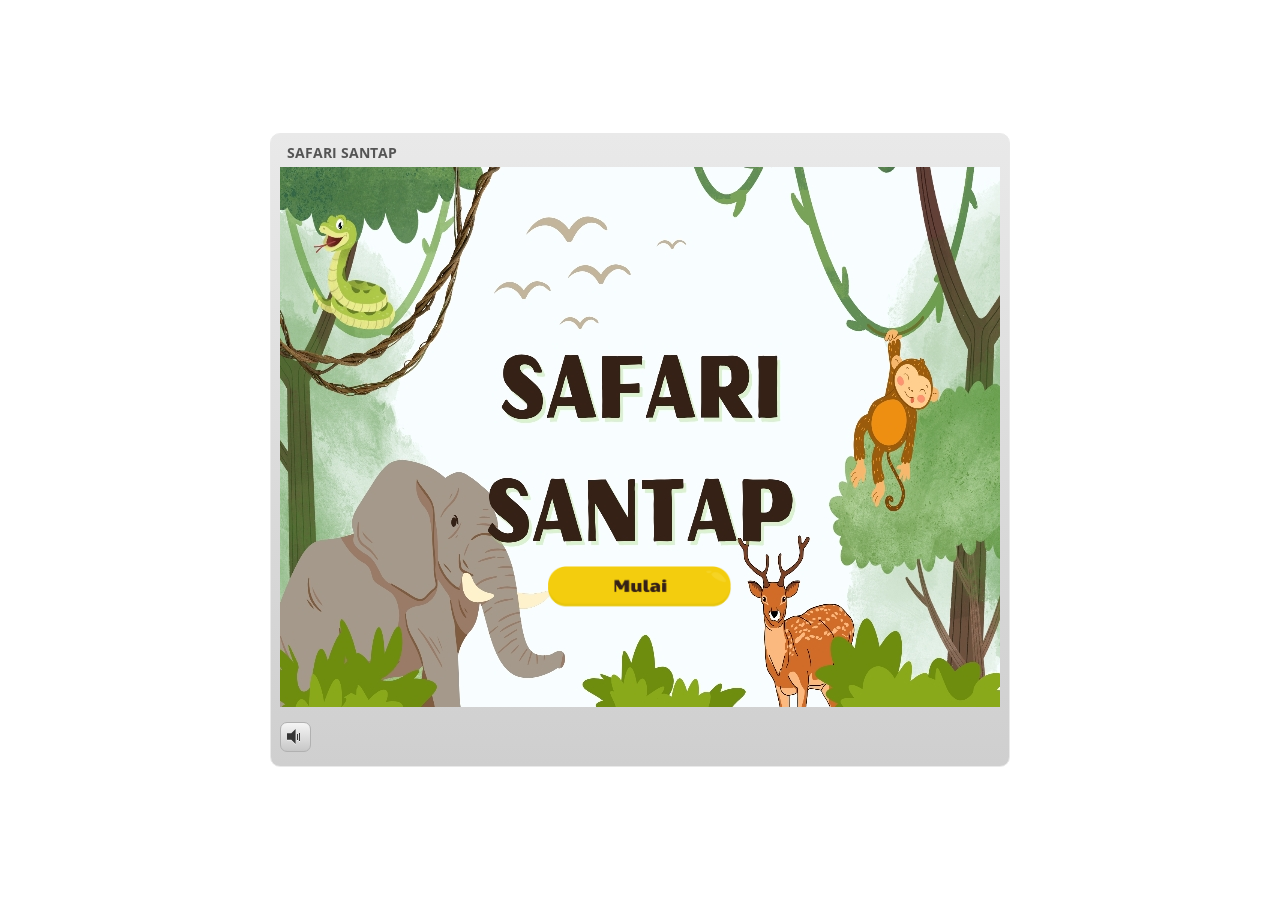
<file: index.html>
﻿<!doctype html>
<html lang="en-US">
<head>
  <meta charset="utf-8">
  <!-- Created using Storyline 3 - http://www.articulate.com  -->
  <!-- version: 3.20.30234.0 -->
  <title>SAFARI SANTAP</title>
  <meta http-equiv="x-ua-compatible" content="IE=edge"/>
  <meta name="viewport" content="width=device-width,initial-scale=1,user-scalable=no,shrink-to-fit=no,minimal-ui"/>
  <meta name="apple-mobile-web-app-capable" content="yes"/>
  <style>
    html, body { height: 100%; padding: 0; margin: 0 }
    #app { height: 100%; width: 100%; }
  </style>

  <script>
    window.DS = {};
    window.globals = {
      DATA_PATH_BASE: '',
      HAS_FRAME: true,
      HAS_SLIDE: true,

      lmsPresent: false,
      tinCanPresent: false,
      cmi5Present: false,
      aoSupport: false,
      scale: 'noscale',
      captureRc: false,
      browserSize: 'optimal',
      bgColor: '#FFFFFF',
      features: '',
      themeName: 'classic',
      preloaderColor: '#FFFFFF',
      suppressAnalytics: false,
      productChannel: 'perpetual',
      publishSource: 'storyline',
      aid: '',
      cid: '9138158b-bc08-4a3b-a89c-0e7642cb010d',
      playerVersion: '3.20.30234.0',
      publishTimestamp: '2025-12-06T12:58:39.9227286Z',
      maxIosVideoElements: 10,
      connectionSettings: { },

      
      parseParams: function(qs) {
        if (window.globals.parsedParams != null) {
          return window.globals.parsedParams;
        }
        qs = (qs || window.location.search.substr(1)).split('+').join(' ');
        var params = {},
            tokens,
            re = /[?&]?([^=]+)=([^&]*)/g;

        while (tokens = re.exec(qs)) {
          params[decodeURIComponent(tokens[1]).trim()] =
            decodeURIComponent(tokens[2]).trim();
        }
        window.globals.parsedParams = params;
        return params;
      }

    };
  </script>
  <script>
    var isIe11 = ('ActiveXObject' in window || window.MSBlobBuilder != null)
      && window.msCrypto != null && !window.ActiveXObject;
    if (isIe11) {
      window.globals.unsupportedBrowser = true;
      document.write(atob('[base64]'));
    }
  </script>
  
  <script>window.THREE = { };</script>
  
</head>
<body style="background: #FFFFFF" class="cs-HTML theme-classic">
  <!-- 360 -->
<audio src="" id="bgSong" preload="auto" autoplay loop></audio>
  <script>!function(){var e,i=/iPhone/i,o=/iPod/i,n=/iPad/i,t=/\biOS-universal(?:.+)Mac\b/i,r=/\bAndroid(?:.+)Mobile\b/i,a=/Android/i,d=/(?:SD4930UR|\bSilk(?:.+)Mobile\b)/i,p=/Silk/i,l=/Windows Phone/i,u=/\bWindows(?:.+)ARM\b/i,b=/BlackBerry/i,s=/BB10/i,c=/Opera Mini/i,f=/\b(CriOS|Chrome)(?:.+)Mobile/i,h=/Mobile(?:.+)Firefox\b/i,v=function(e){return void 0!==e&&"MacIntel"===e.platform&&"number"==typeof e.maxTouchPoints&&e.maxTouchPoints>1&&"undefined"==typeof MSStream};e=function(e){var m={userAgent:"",platform:"",maxTouchPoints:0};e||"undefined"==typeof navigator?"string"==typeof e?m.userAgent=e:e&&e.userAgent&&(m={userAgent:e.userAgent,platform:e.platform,maxTouchPoints:e.maxTouchPoints||0}):m={userAgent:navigator.userAgent,platform:navigator.platform,maxTouchPoints:navigator.maxTouchPoints||0};var g=m.userAgent,y=g.split("[FBAN");void 0!==y[1]&&(g=y[0]),void 0!==(y=g.split("Twitter"))[1]&&(g=y[0]);var A=function(e){return function(i){return i.test(e)}}(g),w={apple:{phone:A(i)&&!A(l),ipod:A(o),tablet:!A(i)&&(A(n)||v(m))&&!A(l),universal:A(t),device:(A(i)||A(o)||A(n)||A(t)||v(m))&&!A(l)},amazon:{phone:A(d),tablet:!A(d)&&A(p),device:A(d)||A(p)},android:{phone:!A(l)&&A(d)||!A(l)&&A(r),tablet:!A(l)&&!A(d)&&!A(r)&&(A(p)||A(a)),device:!A(l)&&(A(d)||A(p)||A(r)||A(a))||A(/\bokhttp\b/i)},windows:{phone:A(l),tablet:A(u),device:A(l)||A(u)},other:{blackberry:A(b),blackberry10:A(s),opera:A(c),firefox:A(h),chrome:A(f),device:A(b)||A(s)||A(c)||A(h)||A(f)},any:!1,phone:!1,tablet:!1};return w.any=w.apple.device||w.android.device||w.windows.device||w.other.device,w.phone=w.apple.phone||w.android.phone||w.windows.phone,w.tablet=w.apple.tablet||w.android.tablet||w.windows.tablet,w}(),"object"==typeof exports&&"undefined"!=typeof module?module.exports=e:"function"==typeof define&&define.amd?define((function(){return e})):this.isMobile=e}();
    window.isMobile.apple.tablet = window.isMobile.apple.tablet ||
      (navigator.platform === 'MacIntel' && navigator.maxTouchPoints > 1);
    window.isMobile.apple.device = window.isMobile.apple.device || window.isMobile.apple.tablet;
    window.isMobile.tablet = window.isMobile.tablet || window.isMobile.apple.tablet;
    window.isMobile.any = window.isMobile.any || window.isMobile.apple.tablet;
  </script>

  <div id="focus-sink" tabindex="-1"></div>

  <div id="preso"></div>
  <script>
    (function() {

      var classTypes = [ 'desktop', 'mobile', 'phone', 'tablet' ];

      var addDeviceClasses = function(prefix, testObj) {
        var curr, i;
        for (i = 0; i < classTypes.length; i++) {
          curr = classTypes[i];
          if (testObj[curr]) {
            document.body.classList.add(prefix + curr);
          }
        }
      };

      var params = window.globals.parseParams(),
          isDevicePreview = params.devicepreview === '1',
          isPhoneOverride = params.deviceType === 'phone' || (isDevicePreview && params.phone == '1'),
          isTabletOverride = (params.deviceType === 'tablet' || isDevicePreview) && !isPhoneOverride,
          isMobileOverride = isPhoneOverride || isTabletOverride;

      var deviceView = {
        desktop: !window.isMobile.any && !isMobileOverride,
        mobile: window.isMobile.any || isMobileOverride,
        phone: isPhoneOverride || (window.isMobile.phone && !isTabletOverride),
        tablet: isTabletOverride || window.isMobile.tablet
      };

      window.globals.deviceView = deviceView;
      window.isMobile.desktop = !window.isMobile.any;
      window.isMobile.mobile = window.isMobile.any;

      addDeviceClasses('view-', deviceView);

    })();
  </script>
  
  <script src='story_content/user.js' type=text/javascript></script>
  <div class="slide-loader"></div>

  <script>
    if (window.globals.deviceView.isMobile) { var doc = document, loader = doc.body.querySelector('.slide-loader'); [ 1, 2, 3 ].forEach(function(n) { var d = doc.createElement('div'); d.style.backgroundColor = window.globals.preloaderColor; d.classList.add('mobile-loader-dot'); d.classList.add('dot' + n); loader.appendChild(d); }); }
  </script>

  <div class="mobile-load-title-overlay" style="display: none">
    <div class="mobile-load-title">SAFARI SANTAP</div>
  </div>

  <div class="mobile-chrome-warning"></div>

  
<style>
  .warn-connection-dialog {
    display: none;
    background: transparent;
    pointer-events: none;
    position: fixed;
    left: 0;
    top: 0;
    width: 100%;
    height: 100%;
    z-index: 999;
  }

  .warn-connection-content {
    border-radius: 4px;
    background: white;
    border: 1px solid #E7E7E7;
    color: #333333;
    box-shadow: 0 2px 4px rgba(0, 0, 0, 0.25);
    transition: all 150ms ease-out;
    position: absolute;
    white-space: nowrap;
  }

  .view-phone.is-landscape .warn-connection-content {
    left: 23px;
    bottom: 23px;
  }

  .view-tablet.is-landscape .warn-connection-content {
    left: 50%;
    top: 20px;
    transform: translateX(-50%);
  }

  .is-portrait .warn-connection-content {
    transform: translate(-50%, calc(-100% - 15px));
  }

  .warn-connection-content p {
    display: inline-block;
    margin: 0 8px 0 0;
    line-height: 33px;
    font-size: 11px;
  }

  .warn-connection-content svg {
    position: relative;
    vertical-align: middle;
    margin: 0 2px 2px 8px;
  }

  .view-desktop .warn-connection-content {
    left: 1.5em;
    bottom: 1.5em;
  }

  .view-desktop .warn-connection-content p {
    font-size: 1.1em;
  }

  .is-offline .warn-connection-dialog {
    display: block;
  }

  .is-offline .cs-panel * {
    pointer-events: none !important;
  }

  .is-offline .cs-panel {
    pointer-events: all !important;
  }

  .is-offline #nav-controls * {
    pointer-events: none !important;
  }

  .is-offline #nav-controls {
    pointer-events: all !important;
  }
</style>

<div class="warn-connection-dialog">
  <div class="warn-connection-content">
    <svg width="17" height="15" viewBox="0 0 17 15" xmlns="http://www.w3.org/2000/svg">
      <path fill="#8F0000" stroke="white" d="M16.07,12.98 L15.88,12.23 L9.51,1.21 C8.97,0.26,7.6,0.26,7.06,1.21 L0.69,12.23 C0.15,13.16,0.81,14.36,1.91,14.36 H14.65 C15.47,14.36,16.05,13.7,16.07,12.98 Z"/>
      <path fill="white" stroke="white" d="M8.58,5.5 C8.35,5.28,8.5,5.35,8.21,5.32 C8.09,5.35,7.97,5.49,7.96,5.67 C7.97,5.79,7.98,5.92,7.98,6.04 L7.98,6.04 C7.99,6.17,8,6.31,8.01,6.43 L8.01,6.44 C8.03,6.92,8.06,7.41,8.09,7.9 L8.09,7.9 C8.12,8.39,8.14,8.88,8.17,9.37 C8.17,9.39,8.18,9.42,8.2,9.44 C8.23,9.46,8.25,9.47,8.28,9.47 C8.31,9.47,8.34,9.46,8.35,9.44 C8.37,9.43,8.38,9.4,8.39,9.35 L8.39,9.34 C8.39,9.24,8.4,9.15,8.4,9.05 L8.4,9.05 C8.41,8.96,8.41,8.86,8.42,8.75 C8.43,8.44,8.45,8.12,8.47,7.81 L8.47,7.81 C8.49,7.49,8.51,7.18,8.53,6.87 C8.55,6.46,8.56,6.05,8.59,5.64 L8.6,5.62 C8.6,5.57,8.59,5.53,8.58,5.5 L8.21,5.32 Z"/>
      <circle fill="white" stroke="white" cx="8.3" cy="11.35" r="0.3"/>
    </svg>
    <p>You are offline. Trying to reconnect...</p>
  </div>
</div>

<script>
  (function() {
    window.DS.connection = {
      warningShown: false,
      assets: {},
      loadingAssetGroup: false,
      retryDelay: 500
    };

    // @TODO this is POC code and can be cleaned up a bit more if we move forward
    // with the feature



    // The `window.globals.features` variable must be set in `webpack.dev.config` when testing locally - it is not enough
    // to have it in the data - but it must be set there as well.
    var useConnectionMessages = window.AbortController != null &&
      window.location.protocol != 'file:' &&
      window.globals.features.indexOf('ConnectionMessages') != -1;

    window.DS.connection.useConnectionMessages = useConnectionMessages

    var assetCount = 0;
    var checkLoadedId;
    var connectionSettings = window.globals.connectionSettings;

    if (useConnectionMessages && connectionSettings != null) {
      var contentEl = document.querySelector('.warn-connection-content');
      var messageEl = contentEl.querySelector('p')

      if (connectionSettings.useDarkTheme) {
        contentEl.style.borderColor = '#BABBBA';
        contentEl.style.backgroundColor = '#282828';
        contentEl.style.color = '#FFFFFF';
      }

      if (connectionSettings.message != null) {
        messageEl.textContent = window.decodeURIComponent(connectionSettings.message);
      }
    }

    function checkAssetsReady() {
      for (var i in DS.connection.assets) {
        if (!DS.connection.assets[i].success) {
          return false;
        }
      }
      return true;
    }

    function stopAssetGroup() {
      if (!useConnectionMessages) { return; }

      assetCount = 0;

      DS.connection.oldAssetGroup = DS.connection.assets;
      DS.connection.assets = {};
      DS.connection.loadingAssetGroup = false;
      clearInterval(checkLoadedId);
    }

    function startAssetGroup() {
      if (!useConnectionMessages) { return; }
      var ticks = 0;
      clearInterval(checkLoadedId);
      checkLoadedId = setInterval(function() {
        var loaded = 0;
        if (assetCount === 0 && loaded === 0) {
          clearInterval(checkLoadedId);
          return;
        }

        for (var i in DS.connection.assets) {
          if (DS.connection.assets[i].success) {
            loaded++;
          }
        }

        if (assetCount === loaded && checkAssetsReady()) {
          for (var i in DS.connection.assets) {
            if (DS.connection.assets[i].action) {
              DS.connection.assets[i].action();
            }
          }
          hideWarning();
          stopAssetGroup();
        }
      }, 100)
    }

    function requiredAsset(url, action, retry, type) {
      if (!useConnectionMessages) { return; }
      if (DS.connection.assets[url]) { return; }

      DS.connection.assets[url] = {
        success: false, action: action, retry: retry, type: type
      };
      assetCount = Object.keys(DS.connection.assets).length;
      if (!DS.connection.loadingAssetGroup) {
        startAssetGroup();
      }
      DS.connection.loadingAssetGroup = true;
    }

    function assetLoaded(url) {
      if (!useConnectionMessages) { return; }
      if (DS.connection.assets[url]) {
        DS.connection.assets[url].success = true;
      }
    }

    function assetFailed(url) {
      if (!useConnectionMessages) { return; }
      if (!DS.connection.assets[url]) {
        if (/\.js$/.test(url)) {
          setTimeout(function() {
            if (DS.connection.lastSlideLoaded != null) {
              DS.connection.lastSlideLoaded();
            }
          }, DS.connection.retryDelay);
        }
        return;
      }
      if (!DS.connection.warningShown) { showWarning(); }
      if (DS.connection.assets[url].retry) {
        setTimeout(function() {
          if (!DS.connection.assets[url].success) {
            DS.connection.assets[url].retry()
          }
        }, DS.connection.retryDelay);
      }
    }

    function hideWarning() {
      document.body.classList.remove('is-offline');
      DS.connection.warningShown = false;
    }
    DS.connection.hideWarning = hideWarning

    function showWarning(btn) {
      document.body.classList.add('is-offline')
      DS.connection.warningShown = true;
      updateWarningPosition();
    }

    function updateWarningPosition() {
      if (!DS.connection.warningShown) {
        return;
      }

      var isPortrait = document.body.classList.contains('is-portrait');
      var warningEl = document.querySelector('.warn-connection-content');

      if (isPortrait) {
        var slide = document.querySelector('.primary-slide');
        var slideRect = slide.getBoundingClientRect();

        warningEl.style.top = `${slideRect.top}px`
        warningEl.style.left = `${slideRect.left + slideRect.width / 2}px`
      } else {
        warningEl.style.top = null;
        warningEl.style.left = null;
      }

      window.requestAnimationFrame(updateWarningPosition);
    }

    // these will all be noops if the feature flag isn't set in
    // the data and `window.globals.features`
    DS.connection.requiredAsset = requiredAsset;
    DS.connection.assetLoaded = assetLoaded;
    DS.connection.assetFailed = assetFailed;
    DS.connection.stopAssetGroup = stopAssetGroup;
    DS.connection.startAssetGroup = startAssetGroup;
  })();
</script>


  <script>
    
    if (window.autoSpider && window.vInterfaceObject) {
      document.querySelector('.mobile-load-title-overlay').style.display = 'none';
    }
  </script>

  

  <link rel="stylesheet" href="html5/data/css/output.min.css" data-noprefix/>
</body>
<script src="html5/lib/scripts/bootstrapper.min.js"></script>
</html>
</file>
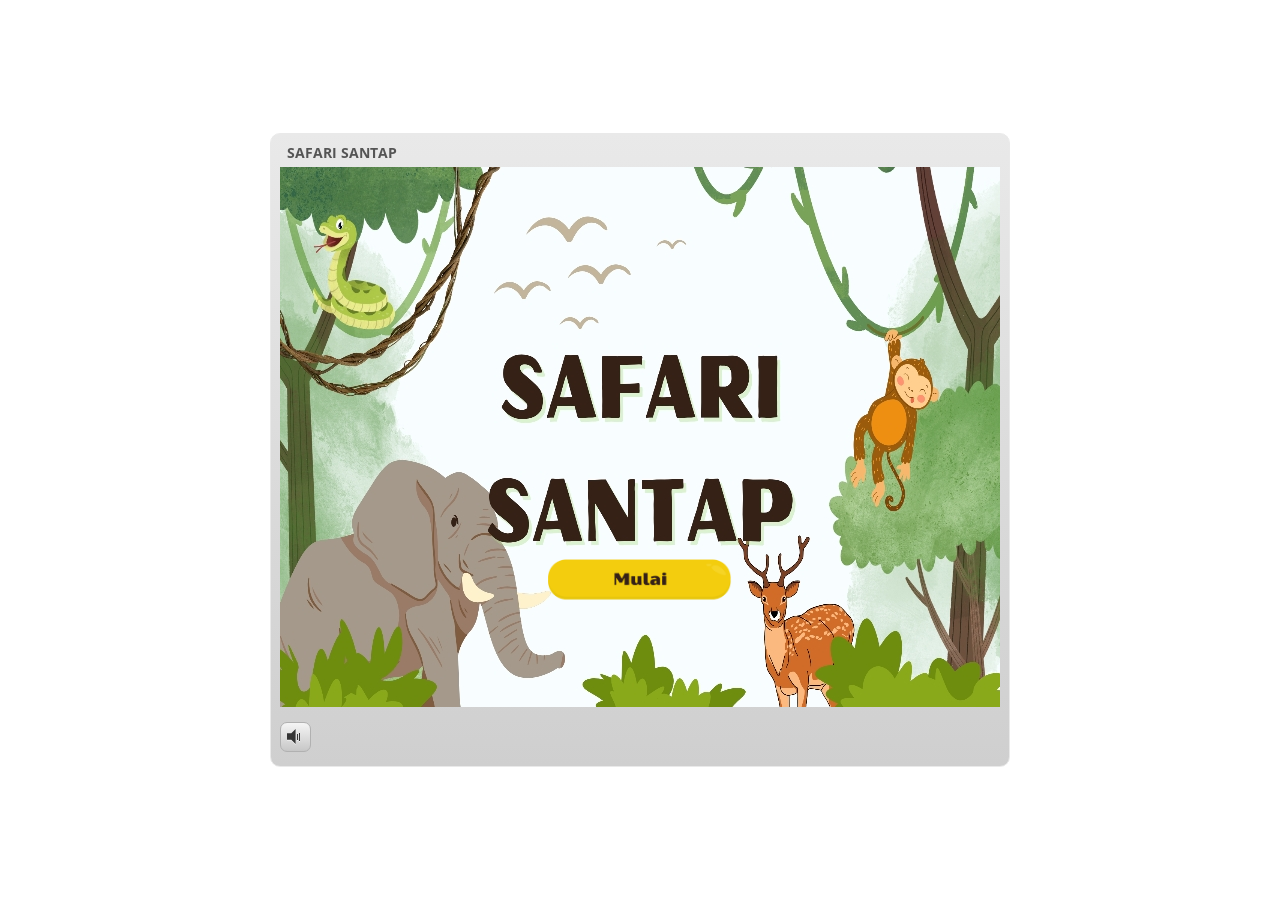
<file: story.html>
﻿<!doctype html>
<html lang="en-US">
<head>
  <meta charset="utf-8">
  <!-- Created using Storyline 3 - http://www.articulate.com  -->
  <!-- version: 3.20.30234.0 -->
  <title>SAFARI SANTAP</title>
  <meta http-equiv="x-ua-compatible" content="IE=edge"/>
  <meta name="viewport" content="width=device-width,initial-scale=1,user-scalable=no,shrink-to-fit=no,minimal-ui"/>
  <meta name="apple-mobile-web-app-capable" content="yes"/>
  <style>
    html, body { height: 100%; padding: 0; margin: 0 }
    #app { height: 100%; width: 100%; }
  </style>

  <script>
    window.DS = {};
    window.globals = {
      DATA_PATH_BASE: '',
      HAS_FRAME: true,
      HAS_SLIDE: true,

      lmsPresent: false,
      tinCanPresent: false,
      cmi5Present: false,
      aoSupport: false,
      scale: 'noscale',
      captureRc: false,
      browserSize: 'optimal',
      bgColor: '#FFFFFF',
      features: '',
      themeName: 'classic',
      preloaderColor: '#FFFFFF',
      suppressAnalytics: false,
      productChannel: 'perpetual',
      publishSource: 'storyline',
      aid: '',
      cid: '9138158b-bc08-4a3b-a89c-0e7642cb010d',
      playerVersion: '3.20.30234.0',
      publishTimestamp: '2025-12-06T12:58:39.9227286Z',
      maxIosVideoElements: 10,
      connectionSettings: { },

      
      parseParams: function(qs) {
        if (window.globals.parsedParams != null) {
          return window.globals.parsedParams;
        }
        qs = (qs || window.location.search.substr(1)).split('+').join(' ');
        var params = {},
            tokens,
            re = /[?&]?([^=]+)=([^&]*)/g;

        while (tokens = re.exec(qs)) {
          params[decodeURIComponent(tokens[1]).trim()] =
            decodeURIComponent(tokens[2]).trim();
        }
        window.globals.parsedParams = params;
        return params;
      }

    };
  </script>
  <script>
    var isIe11 = ('ActiveXObject' in window || window.MSBlobBuilder != null)
      && window.msCrypto != null && !window.ActiveXObject;
    if (isIe11) {
      window.globals.unsupportedBrowser = true;
      document.write(atob('[base64]'));
    }
  </script>
  
  <script>window.THREE = { };</script>
  
</head>
<body style="background: #FFFFFF" class="cs-HTML theme-classic">
  <!-- 360 -->
  <script>!function(){var e,i=/iPhone/i,o=/iPod/i,n=/iPad/i,t=/\biOS-universal(?:.+)Mac\b/i,r=/\bAndroid(?:.+)Mobile\b/i,a=/Android/i,d=/(?:SD4930UR|\bSilk(?:.+)Mobile\b)/i,p=/Silk/i,l=/Windows Phone/i,u=/\bWindows(?:.+)ARM\b/i,b=/BlackBerry/i,s=/BB10/i,c=/Opera Mini/i,f=/\b(CriOS|Chrome)(?:.+)Mobile/i,h=/Mobile(?:.+)Firefox\b/i,v=function(e){return void 0!==e&&"MacIntel"===e.platform&&"number"==typeof e.maxTouchPoints&&e.maxTouchPoints>1&&"undefined"==typeof MSStream};e=function(e){var m={userAgent:"",platform:"",maxTouchPoints:0};e||"undefined"==typeof navigator?"string"==typeof e?m.userAgent=e:e&&e.userAgent&&(m={userAgent:e.userAgent,platform:e.platform,maxTouchPoints:e.maxTouchPoints||0}):m={userAgent:navigator.userAgent,platform:navigator.platform,maxTouchPoints:navigator.maxTouchPoints||0};var g=m.userAgent,y=g.split("[FBAN");void 0!==y[1]&&(g=y[0]),void 0!==(y=g.split("Twitter"))[1]&&(g=y[0]);var A=function(e){return function(i){return i.test(e)}}(g),w={apple:{phone:A(i)&&!A(l),ipod:A(o),tablet:!A(i)&&(A(n)||v(m))&&!A(l),universal:A(t),device:(A(i)||A(o)||A(n)||A(t)||v(m))&&!A(l)},amazon:{phone:A(d),tablet:!A(d)&&A(p),device:A(d)||A(p)},android:{phone:!A(l)&&A(d)||!A(l)&&A(r),tablet:!A(l)&&!A(d)&&!A(r)&&(A(p)||A(a)),device:!A(l)&&(A(d)||A(p)||A(r)||A(a))||A(/\bokhttp\b/i)},windows:{phone:A(l),tablet:A(u),device:A(l)||A(u)},other:{blackberry:A(b),blackberry10:A(s),opera:A(c),firefox:A(h),chrome:A(f),device:A(b)||A(s)||A(c)||A(h)||A(f)},any:!1,phone:!1,tablet:!1};return w.any=w.apple.device||w.android.device||w.windows.device||w.other.device,w.phone=w.apple.phone||w.android.phone||w.windows.phone,w.tablet=w.apple.tablet||w.android.tablet||w.windows.tablet,w}(),"object"==typeof exports&&"undefined"!=typeof module?module.exports=e:"function"==typeof define&&define.amd?define((function(){return e})):this.isMobile=e}();
    window.isMobile.apple.tablet = window.isMobile.apple.tablet ||
      (navigator.platform === 'MacIntel' && navigator.maxTouchPoints > 1);
    window.isMobile.apple.device = window.isMobile.apple.device || window.isMobile.apple.tablet;
    window.isMobile.tablet = window.isMobile.tablet || window.isMobile.apple.tablet;
    window.isMobile.any = window.isMobile.any || window.isMobile.apple.tablet;
  </script>

  <div id="focus-sink" tabindex="-1"></div>

  <div id="preso"></div>
  <script>
    (function() {

      var classTypes = [ 'desktop', 'mobile', 'phone', 'tablet' ];

      var addDeviceClasses = function(prefix, testObj) {
        var curr, i;
        for (i = 0; i < classTypes.length; i++) {
          curr = classTypes[i];
          if (testObj[curr]) {
            document.body.classList.add(prefix + curr);
          }
        }
      };

      var params = window.globals.parseParams(),
          isDevicePreview = params.devicepreview === '1',
          isPhoneOverride = params.deviceType === 'phone' || (isDevicePreview && params.phone == '1'),
          isTabletOverride = (params.deviceType === 'tablet' || isDevicePreview) && !isPhoneOverride,
          isMobileOverride = isPhoneOverride || isTabletOverride;

      var deviceView = {
        desktop: !window.isMobile.any && !isMobileOverride,
        mobile: window.isMobile.any || isMobileOverride,
        phone: isPhoneOverride || (window.isMobile.phone && !isTabletOverride),
        tablet: isTabletOverride || window.isMobile.tablet
      };

      window.globals.deviceView = deviceView;
      window.isMobile.desktop = !window.isMobile.any;
      window.isMobile.mobile = window.isMobile.any;

      addDeviceClasses('view-', deviceView);

    })();
  </script>
  
  <script src='story_content/user.js' type=text/javascript></script>
  <div class="slide-loader"></div>

  <script>
    if (window.globals.deviceView.isMobile) { var doc = document, loader = doc.body.querySelector('.slide-loader'); [ 1, 2, 3 ].forEach(function(n) { var d = doc.createElement('div'); d.style.backgroundColor = window.globals.preloaderColor; d.classList.add('mobile-loader-dot'); d.classList.add('dot' + n); loader.appendChild(d); }); }
  </script>

  <div class="mobile-load-title-overlay" style="display: none">
    <div class="mobile-load-title">SAFARI SANTAP</div>
  </div>

  <div class="mobile-chrome-warning"></div>

  
<style>
  .warn-connection-dialog {
    display: none;
    background: transparent;
    pointer-events: none;
    position: fixed;
    left: 0;
    top: 0;
    width: 100%;
    height: 100%;
    z-index: 999;
  }

  .warn-connection-content {
    border-radius: 4px;
    background: white;
    border: 1px solid #E7E7E7;
    color: #333333;
    box-shadow: 0 2px 4px rgba(0, 0, 0, 0.25);
    transition: all 150ms ease-out;
    position: absolute;
    white-space: nowrap;
  }

  .view-phone.is-landscape .warn-connection-content {
    left: 23px;
    bottom: 23px;
  }

  .view-tablet.is-landscape .warn-connection-content {
    left: 50%;
    top: 20px;
    transform: translateX(-50%);
  }

  .is-portrait .warn-connection-content {
    transform: translate(-50%, calc(-100% - 15px));
  }

  .warn-connection-content p {
    display: inline-block;
    margin: 0 8px 0 0;
    line-height: 33px;
    font-size: 11px;
  }

  .warn-connection-content svg {
    position: relative;
    vertical-align: middle;
    margin: 0 2px 2px 8px;
  }

  .view-desktop .warn-connection-content {
    left: 1.5em;
    bottom: 1.5em;
  }

  .view-desktop .warn-connection-content p {
    font-size: 1.1em;
  }

  .is-offline .warn-connection-dialog {
    display: block;
  }

  .is-offline .cs-panel * {
    pointer-events: none !important;
  }

  .is-offline .cs-panel {
    pointer-events: all !important;
  }

  .is-offline #nav-controls * {
    pointer-events: none !important;
  }

  .is-offline #nav-controls {
    pointer-events: all !important;
  }
</style>

<div class="warn-connection-dialog">
  <div class="warn-connection-content">
    <svg width="17" height="15" viewBox="0 0 17 15" xmlns="http://www.w3.org/2000/svg">
      <path fill="#8F0000" stroke="white" d="M16.07,12.98 L15.88,12.23 L9.51,1.21 C8.97,0.26,7.6,0.26,7.06,1.21 L0.69,12.23 C0.15,13.16,0.81,14.36,1.91,14.36 H14.65 C15.47,14.36,16.05,13.7,16.07,12.98 Z"/>
      <path fill="white" stroke="white" d="M8.58,5.5 C8.35,5.28,8.5,5.35,8.21,5.32 C8.09,5.35,7.97,5.49,7.96,5.67 C7.97,5.79,7.98,5.92,7.98,6.04 L7.98,6.04 C7.99,6.17,8,6.31,8.01,6.43 L8.01,6.44 C8.03,6.92,8.06,7.41,8.09,7.9 L8.09,7.9 C8.12,8.39,8.14,8.88,8.17,9.37 C8.17,9.39,8.18,9.42,8.2,9.44 C8.23,9.46,8.25,9.47,8.28,9.47 C8.31,9.47,8.34,9.46,8.35,9.44 C8.37,9.43,8.38,9.4,8.39,9.35 L8.39,9.34 C8.39,9.24,8.4,9.15,8.4,9.05 L8.4,9.05 C8.41,8.96,8.41,8.86,8.42,8.75 C8.43,8.44,8.45,8.12,8.47,7.81 L8.47,7.81 C8.49,7.49,8.51,7.18,8.53,6.87 C8.55,6.46,8.56,6.05,8.59,5.64 L8.6,5.62 C8.6,5.57,8.59,5.53,8.58,5.5 L8.21,5.32 Z"/>
      <circle fill="white" stroke="white" cx="8.3" cy="11.35" r="0.3"/>
    </svg>
    <p>You are offline. Trying to reconnect...</p>
  </div>
</div>

<script>
  (function() {
    window.DS.connection = {
      warningShown: false,
      assets: {},
      loadingAssetGroup: false,
      retryDelay: 500
    };

    // @TODO this is POC code and can be cleaned up a bit more if we move forward
    // with the feature



    // The `window.globals.features` variable must be set in `webpack.dev.config` when testing locally - it is not enough
    // to have it in the data - but it must be set there as well.
    var useConnectionMessages = window.AbortController != null &&
      window.location.protocol != 'file:' &&
      window.globals.features.indexOf('ConnectionMessages') != -1;

    window.DS.connection.useConnectionMessages = useConnectionMessages

    var assetCount = 0;
    var checkLoadedId;
    var connectionSettings = window.globals.connectionSettings;

    if (useConnectionMessages && connectionSettings != null) {
      var contentEl = document.querySelector('.warn-connection-content');
      var messageEl = contentEl.querySelector('p')

      if (connectionSettings.useDarkTheme) {
        contentEl.style.borderColor = '#BABBBA';
        contentEl.style.backgroundColor = '#282828';
        contentEl.style.color = '#FFFFFF';
      }

      if (connectionSettings.message != null) {
        messageEl.textContent = window.decodeURIComponent(connectionSettings.message);
      }
    }

    function checkAssetsReady() {
      for (var i in DS.connection.assets) {
        if (!DS.connection.assets[i].success) {
          return false;
        }
      }
      return true;
    }

    function stopAssetGroup() {
      if (!useConnectionMessages) { return; }

      assetCount = 0;

      DS.connection.oldAssetGroup = DS.connection.assets;
      DS.connection.assets = {};
      DS.connection.loadingAssetGroup = false;
      clearInterval(checkLoadedId);
    }

    function startAssetGroup() {
      if (!useConnectionMessages) { return; }
      var ticks = 0;
      clearInterval(checkLoadedId);
      checkLoadedId = setInterval(function() {
        var loaded = 0;
        if (assetCount === 0 && loaded === 0) {
          clearInterval(checkLoadedId);
          return;
        }

        for (var i in DS.connection.assets) {
          if (DS.connection.assets[i].success) {
            loaded++;
          }
        }

        if (assetCount === loaded && checkAssetsReady()) {
          for (var i in DS.connection.assets) {
            if (DS.connection.assets[i].action) {
              DS.connection.assets[i].action();
            }
          }
          hideWarning();
          stopAssetGroup();
        }
      }, 100)
    }

    function requiredAsset(url, action, retry, type) {
      if (!useConnectionMessages) { return; }
      if (DS.connection.assets[url]) { return; }

      DS.connection.assets[url] = {
        success: false, action: action, retry: retry, type: type
      };
      assetCount = Object.keys(DS.connection.assets).length;
      if (!DS.connection.loadingAssetGroup) {
        startAssetGroup();
      }
      DS.connection.loadingAssetGroup = true;
    }

    function assetLoaded(url) {
      if (!useConnectionMessages) { return; }
      if (DS.connection.assets[url]) {
        DS.connection.assets[url].success = true;
      }
    }

    function assetFailed(url) {
      if (!useConnectionMessages) { return; }
      if (!DS.connection.assets[url]) {
        if (/\.js$/.test(url)) {
          setTimeout(function() {
            if (DS.connection.lastSlideLoaded != null) {
              DS.connection.lastSlideLoaded();
            }
          }, DS.connection.retryDelay);
        }
        return;
      }
      if (!DS.connection.warningShown) { showWarning(); }
      if (DS.connection.assets[url].retry) {
        setTimeout(function() {
          if (!DS.connection.assets[url].success) {
            DS.connection.assets[url].retry()
          }
        }, DS.connection.retryDelay);
      }
    }

    function hideWarning() {
      document.body.classList.remove('is-offline');
      DS.connection.warningShown = false;
    }
    DS.connection.hideWarning = hideWarning

    function showWarning(btn) {
      document.body.classList.add('is-offline')
      DS.connection.warningShown = true;
      updateWarningPosition();
    }

    function updateWarningPosition() {
      if (!DS.connection.warningShown) {
        return;
      }

      var isPortrait = document.body.classList.contains('is-portrait');
      var warningEl = document.querySelector('.warn-connection-content');

      if (isPortrait) {
        var slide = document.querySelector('.primary-slide');
        var slideRect = slide.getBoundingClientRect();

        warningEl.style.top = `${slideRect.top}px`
        warningEl.style.left = `${slideRect.left + slideRect.width / 2}px`
      } else {
        warningEl.style.top = null;
        warningEl.style.left = null;
      }

      window.requestAnimationFrame(updateWarningPosition);
    }

    // these will all be noops if the feature flag isn't set in
    // the data and `window.globals.features`
    DS.connection.requiredAsset = requiredAsset;
    DS.connection.assetLoaded = assetLoaded;
    DS.connection.assetFailed = assetFailed;
    DS.connection.stopAssetGroup = stopAssetGroup;
    DS.connection.startAssetGroup = startAssetGroup;
  })();
</script>


  <script>
    
    if (window.autoSpider && window.vInterfaceObject) {
      document.querySelector('.mobile-load-title-overlay').style.display = 'none';
    }
  </script>

  

  <link rel="stylesheet" href="html5/data/css/output.min.css" data-noprefix/>
</body>
<script src="html5/lib/scripts/bootstrapper.min.js"></script>
</html>
</file>
<file: html5/data/css/output.min.css>
@font-face {
  font-family: 'Open SansBold CharsBold52E2A607';
  src: url('[data-uri]');
  font-style: normal;
  font-weight: normal;
}
@font-face {
  font-family: 'Open Sans Charset1_ 6ZE26128093';
  src: url('[data-uri]');
  font-style: normal;
  font-weight: normal;
}
@font-face {
  font-family: 'Open Sans Charset0_v9TY33EDE6F2';
  src: url('[data-uri]');
  font-style: normal;
  font-weight: normal;
}
@font-face {
  font-family: 'Open SansBold CharsBoldE47A47C6';
  src: url('[data-uri]');
  font-style: normal;
  font-weight: normal;
}
.cs-npnxnanbnsnfns00000000101 .cs-infopanel  {
  box-shadow: 0 1px 0 rgba(184, 184, 184, 1);
  background: rgba(255, 255, 255, 1);
}
.cs-npnxnanbnsnfns00000000101 .cs-infopanel .cs-link {
  color: rgba(124, 34, 128, 1);
}
.cs-npnxnanbnsnfns00000000101 .cs-infopanel .cs-link:hover {
  color: rgba(0, 0, 238, 1);
}
.cs-npnxnanbnsnfns00000000101 .cs-infopanel .cs-name {
  color: rgba(68, 68, 68, 1);
}
.cs-npnxnanbnsnfns00000000101 .cs-infopanel .cs-title {
  color: rgba(153, 153, 153, 1);
}
.cs-npnxnanbnsnfns00000000101 .cs-infopanelpopup  {
  box-shadow: 0 1px 0 rgba(184, 184, 184, 1);
  background: linear-gradient(180deg, rgba(233, 233, 233, 1) 0%, rgba(207, 207, 207, 1) 100%);
}
.cs-npnxnanbnsnfns00000000101 .cs-infopanelpopup .cs-link {
  color: rgba(124, 34, 128, 1);
}
.cs-npnxnanbnsnfns00000000101 .cs-infopanelpopup .cs-link:hover {
  color: rgba(0, 0, 238, 1);
}
.cs-npnxnanbnsnfns00000000101 .cs-infopanelpopup .cs-name {
  color: rgba(68, 68, 68, 1);
}
.cs-npnxnanbnsnfns00000000101 .cs-infopanelpopup .cs-bio {
  color: rgba(153, 153, 153, 1);
}
.cs-npnxnanbnsnfns00000000101 .cs-timer  {
  color: rgba(85, 85, 85, 1);
}
.cs-npnxnanbnsnfns00000000101 .cs-duration stop:first-child {
  stop-color: rgba(0, 215, 255, 1);
}
.cs-npnxnanbnsnfns00000000101 .cs-duration stop:last-child {
  stop-color: rgba(0, 171, 255, 1);
}
.cs-npnxnanbnsnfns00000000101 .cs-elapsed stop:first-child {
  stop-color: rgba(254, 227, 71, 1);
}
.cs-npnxnanbnsnfns00000000101 .cs-elapsed stop:last-child {
  stop-color: rgba(252, 204, 42, 1);
}
.cs-npnxnanbnsnfns00000000101 .cs-timer .cs-pie .cs-innerstroke {
  stroke: rgba(199, 199, 199, 1);
}
.cs-npnxnanbnsnfns00000000101 .cs-timer .cs-pie .cs-innerborder {
  stroke: rgba(255, 255, 255, 1);
}
.cs-npnxnanbnsnfns00000000101 .cs-window  {
  box-shadow: 0 8px 5px rgba(0, 0, 0, 0.2);
  border-color: rgba(234, 234, 234, 1);
  background: rgba(243, 243, 243, 1);
  color: rgba(85, 85, 85, 1);
}
.cs-npnxnanbnsnfns00000000101 .cs-window .cs-diva {
  border-color: rgba(247, 247, 247, 1);
}
.cs-npnxnanbnsnfns00000000101 .cs-window .cs-divb {
  border-color: rgba(211, 211, 211, 1);
}
.cs-npnxnanbnsnfns00000000101 .cs-editor .cs-editor-slide {
  color: rgba(85, 85, 85, 1);
}
.cs-npnxnanbnsnfns00000000101 .cs-editor .cs-editor-html {
  color: rgba(68, 68, 68, 1);
}
.cs-npnxnanbnsnfns00000000101 .cs-editor .cs-editor-button {
  text-shadow: 0 1px 0 rgba(240, 240, 240, 1);
  color: rgba(53, 53, 53, 1);
  border-color: rgba(177, 177, 177, 1);
  background: linear-gradient(180deg, rgba(245, 245, 245, 1) 0%, rgba(199, 199, 199, 1) 100%);
}
.cs-npnxnanbnsnfns00000000101 .cs-editor .cs-editor-button:hover {
  background: linear-gradient(180deg, rgba(242, 242, 242, 1) 0%, rgba(175, 175, 175, 1) 100%);
}
.cs-npnxnanbnsnfns00000000101 .cs-editor .cs-editor-button:active {
  background: linear-gradient(180deg, rgba(199, 199, 199, 1) 0%, rgba(244, 244, 244, 1) 100%);
}
.cs-npnxnanbnsnfns00000000101 .cs-listitem  {
  color: rgba(53, 53, 53, 1);
  border-color: rgba(223, 223, 223, 1);
}
.cs-npnxnanbnsnfns00000000101 .cs-listitem.cs-viewed {
  color: rgba(144, 144, 144, 1);
}
.cs-npnxnanbnsnfns00000000101 .cs-listitem.cs-selected {
  color: rgba(53, 53, 53, 1);
  background: rgba(192, 226, 241, 1);
}
.cs-npnxnanbnsnfns00000000101 .cs-listitem.cs-selected:hover {
  background: rgba(192, 226, 241, 1);
}
.cs-npnxnanbnsnfns00000000101 .cs-listitem.cs-selected.hover {
  background: rgba(192, 226, 241, 1);
}
.cs-npnxnanbnsnfns00000000101 .cs-listitem.cs-selected:focus {
  background: rgba(192, 226, 241, 1);
}
.cs-npnxnanbnsnfns00000000101 .cs-listitem .cs-icon-carrot {
  fill: rgba(53, 53, 53, 1);
}
.cs-npnxnanbnsnfns00000000101 .cs-listitem .cs-icon-carrot .cs-shadow {
  fill: rgba(255, 255, 255, 1);
}
.cs-npnxnanbnsnfns00000000101 .cs-listitem:hover {
  background: rgba(230, 230, 230, 1);
}
.cs-npnxnanbnsnfns00000000101 .cs-listitem.hover {
  background: rgba(230, 230, 230, 1);
}
.cs-npnxnanbnsnfns00000000101 .cs-listitem:focus {
  background: rgba(230, 230, 230, 1);
}
.cs-npnxnanbnsnfns00000000101 .cs-glossary  {
  color: rgba(53, 53, 53, 1);
}
.cs-npnxnanbnsnfns00000000101 .cs-glossary .cs-scrolling-panel {
  background: rgba(231, 231, 231, 1);
}
.cs-npnxnanbnsnfns00000000101 .cs-glossary .cs-term.cs-selected .cs-choice-list-trigger {
  color: rgba(53, 53, 53, 1);
  background: rgba(192, 226, 241, 1);
}
.cs-npnxnanbnsnfns00000000101 .cs-glossary .cs-term.cs-selected .cs-choice-list-trigger:focus {
  color: rgba(53, 53, 53, 1);
  background: rgba(192, 226, 241, 1);
}
.cs-npnxnanbnsnfns00000000101 .cs-glossary .cs-term:hover .cs-choice-list-trigger {
  background: rgba(230, 230, 230, 1);
}
.cs-npnxnanbnsnfns00000000101 .cs-glossary .cs-term.hover .cs-choice-list-trigger {
  background: rgba(230, 230, 230, 1);
}
.cs-npnxnanbnsnfns00000000101 .cs-glossary .cs-term .cs-choice-list-trigger:focus {
  background: rgba(230, 230, 230, 1);
}
.cs-npnxnanbnsnfns00000000101 .cs-glossary .cs-diva {
  border-color: rgba(226, 226, 226, 1);
}
.cs-npnxnanbnsnfns00000000101 .cs-glossary .cs-divb {
  border-color: rgba(226, 226, 226, 1);
}
.cs-npnxnanbnsnfns00000000101 .cs-glossary .cs-divc {
  border-color: rgba(250, 250, 250, 1);
}
.cs-npnxnanbnsnfns00000000101 .cs-glossary .cs-heading {
  color: rgba(68, 68, 68, 1);
}
.cs-npnxnanbnsnfns00000000101 .cs-resource .cs-separator {
  border-color: rgba(224, 224, 224, 1);
}
.cs-npnxnanbnsnfns00000000101 .cs-outline  {
  color: rgba(68, 68, 68, 1);
}
.cs-npnxnanbnsnfns00000000101 .cs-outline .cs-diva {
  border-color: rgba(198, 198, 198, 1);
}
.cs-npnxnanbnsnfns00000000101 .cs-outline .cs-divb {
  border-color: rgba(249, 249, 249, 1);
}
.cs-npnxnanbnsnfns00000000101 .cs-outline .cs-divc {
  border-color: rgba(225, 225, 225, 1);
}
.cs-npnxnanbnsnfns00000000101 .cs-outline .cs-search-filter:hover {
  color: rgba(0, 0, 238, 1);
}
.cs-npnxnanbnsnfns00000000101 .cs-outline .cs-search-filter.hover {
  color: rgba(0, 0, 238, 1);
}
.cs-npnxnanbnsnfns00000000101 .cs-transcript  {
  color: rgba(68, 68, 68, 1);
}
.cs-npnxnanbnsnfns00000000101 .cs-transcript .cs-div {
  border-color: rgba(225, 225, 225, 1);
}
.cs-npnxnanbnsnfns00000000101 .cs-tabs:not(.topmenu-item) {
  color: rgba(85, 85, 85, 1);
}
.cs-npnxnanbnsnfns00000000101 .cs-tabs .cs-inner-button:not(.topmenu-item) {
  text-shadow: 0 1px 0 rgba(240, 240, 240, 1);
}
.cs-npnxnanbnsnfns00000000101 .cs-tabs:hover:not(.topmenu-item) {
  color: rgba(51, 51, 51, 1);
}
.cs-npnxnanbnsnfns00000000101 .cs-tabs.cs-selected {
  background: rgba(243, 243, 243, 1);
  color: rgba(51, 51, 51, 1);
}
.cs-npnxnanbnsnfns00000000101 .cs-seekcontrol  {
  background: linear-gradient(180deg, rgba(245, 245, 245, 1) 0%, rgba(199, 199, 199, 1) 100%);
  border-color: rgba(177, 177, 177, 1);
}
.cs-npnxnanbnsnfns00000000101 .cs-seekcontrol .cs-button:hover .cs-icon {
  fill: rgba(85, 85, 85, 1);
}
.cs-npnxnanbnsnfns00000000101 .cs-seekcontrol .cs-button.hover .cs-icon {
  fill: rgba(85, 85, 85, 1);
}
.cs-npnxnanbnsnfns00000000101 .cs-seekcontrol .cs-button .cs-icon-shadow {
  fill: rgba(240, 240, 240, 1);
}
.cs-npnxnanbnsnfns00000000101 .cs-seekcontrol .cs-button .cs-icon {
  fill: rgba(45, 45, 45, 1);
}
.cs-npnxnanbnsnfns00000000101 .cs-seekcontrol .cs-seek .cs-fill {
  background: rgba(255, 255, 255, 1);
}
.cs-npnxnanbnsnfns00000000101 .cs-seekcontrol .cs-seek {
  background: rgba(231, 231, 231, 1);
  border-color: rgba(184, 184, 184, 1);
}
.cs-npnxnanbnsnfns00000000101 .cs-searchinput .cs-input {
  color: rgba(138, 138, 138, 1);
  border-color: rgba(173, 173, 173, 1);
  background: rgba(223, 223, 223, 1);
}
.cs-npnxnanbnsnfns00000000101 .cs-searchinput .cs-input:focus {
  color: rgba(51, 51, 51, 1);
  background: rgba(250, 250, 250, 1);
}
.cs-npnxnanbnsnfns00000000101 .cs-searchinput .cs-input:hover {
  box-shadow: inset 0 0 1px 0 rgba(107, 248, 255, 1);
}
.cs-npnxnanbnsnfns00000000101 .cs-searchinput .cs-input.hover {
  box-shadow: inset 0 0 1px 0 rgba(107, 248, 255, 1);
}
.cs-npnxnanbnsnfns00000000101 .cs-searchinput .cs-button .cs-icon {
  fill: rgba(138, 138, 138, 1);
}
.cs-npnxnanbnsnfns00000000101 .cs-searchinput .cs-button:hover {
  fill: linear-gradient(180deg, rgba(245, 245, 245, 1) 0%, rgba(199, 199, 199, 1) 100%);
}
.cs-npnxnanbnsnfns00000000101 .cs-searchinput .cs-button.hover {
  fill: linear-gradient(180deg, rgba(245, 245, 245, 1) 0%, rgba(199, 199, 199, 1) 100%);
}
.cs-npnxnanbnsnfns00000000101 .cs-menu  {
  box-shadow: 0 1px 0 rgba(184, 184, 184, 1);
  background: rgba(243, 243, 243, 1);
}
.cs-npnxnanbnsnfns00000000101 .cs-topmenu-item.active .cs-tab {
  background: rgba(243, 243, 243, 1);
}
.cs-npnxnanbnsnfns00000000101 .cs-logo  {
  box-shadow: 0 1px 0 rgba(184, 184, 184, 1);
  background: rgba(255, 255, 255, 1);
}
.cs-npnxnanbnsnfns00000000101 .cs-checkbox  {
  color: rgba(68, 68, 68, 1);
}
.cs-npnxnanbnsnfns00000000101 .cs-checkbox:hover {
  border-color: rgba(107, 248, 255, 1);
}
.cs-npnxnanbnsnfns00000000101 .cs-checkbox.hover {
  border-color: rgba(107, 248, 255, 1);
}
.cs-npnxnanbnsnfns00000000101 .cs-checkbox .cs-box {
  color: rgba(255, 255, 255, 1);
  border-color: rgba(184, 184, 184, 1);
}
.cs-npnxnanbnsnfns00000000101 .cs-checkbox .cs-box:checked::after {
  color: rgba(51, 204, 0, 1);
}
.cs-npnxnanbnsnfns00000000101 .cs-checkbox .cs-box.checked.after {
  color: rgba(51, 204, 0, 1);
}
.cs-npnxnanbnsnfns00000000101 .cs-button  {
  text-shadow: 0 1px 0 rgba(240, 240, 240, 1);
  color: rgba(53, 53, 53, 1);
  border-color: rgba(177, 177, 177, 1);
  background: linear-gradient(180deg, rgba(245, 245, 245, 1) 0%, rgba(199, 199, 199, 1) 100%);
  box-shadow: 0 1px 0 rgba(207, 207, 207, 1);
}
.cs-npnxnanbnsnfns00000000101 .cs-button .cs-icon {
  fill: rgba(53, 53, 53, 1);
}
.cs-npnxnanbnsnfns00000000101 .cs-button .cs-icon-shadow {
  fill: rgba(240, 240, 240, 1);
}
.cs-npnxnanbnsnfns00000000101 .cs-button:hover {
  background: linear-gradient(180deg, rgba(242, 242, 242, 1) 0%, rgba(175, 175, 175, 1) 100%);
}
.cs-npnxnanbnsnfns00000000101 .cs-button.hover {
  background: linear-gradient(180deg, rgba(242, 242, 242, 1) 0%, rgba(175, 175, 175, 1) 100%);
}
.cs-npnxnanbnsnfns00000000101 .cs-button:active {
  background: linear-gradient(180deg, rgba(199, 199, 199, 1) 0%, rgba(244, 244, 244, 1) 100%);
}
.cs-npnxnanbnsnfns00000000101 .cs-button.cs-disabled:hover {
  background: linear-gradient(180deg, rgba(245, 245, 245, 1) 0%, rgba(199, 199, 199, 1) 100%);
}
.cs-npnxnanbnsnfns00000000101 .cs-button.cs-disabled.hover {
  background: linear-gradient(180deg, rgba(245, 245, 245, 1) 0%, rgba(199, 199, 199, 1) 100%);
}
.cs-npnxnanbnsnfns00000000101 .cs-button.cs-disabled:active {
  background: linear-gradient(180deg, rgba(245, 245, 245, 1) 0%, rgba(199, 199, 199, 1) 100%);
}
.cs-npnxnanbnsnfns00000000101 .cs-button.cs-volume:hover {
  background: linear-gradient(180deg, rgba(245, 245, 245, 1) 0%, rgba(199, 199, 199, 1) 100%);
}
.cs-npnxnanbnsnfns00000000101 .cs-button.cs-volume.hover {
  background: linear-gradient(180deg, rgba(245, 245, 245, 1) 0%, rgba(199, 199, 199, 1) 100%);
}
.cs-npnxnanbnsnfns00000000101 .cs-button.cs-volume:active {
  background: linear-gradient(180deg, rgba(245, 245, 245, 1) 0%, rgba(199, 199, 199, 1) 100%);
}
.cs-npnxnanbnsnfns00000000101.cs-base  {
  color: rgba(85, 85, 85, 1);
  border-color: rgba(233, 233, 233, 1);
  background: linear-gradient(180deg, rgba(233, 233, 233, 1) 0%, rgba(207, 207, 207, 1) 100%);
}
.cs-npnxnanbnsnfns00000000101.cs-base .cs-separator .cs-diva {
  background: rgba(211, 211, 211, 1);
}
.cs-npnxnanbnsnfns00000000101.cs-base .cs-separator .cs-divb {
  background: rgba(247, 247, 247, 1);
}
.cs-npnxnanbnsnfns00000000101.cs-base .cs-topmenu-item.active .cs-tab {
  border-color: rgba(211, 211, 211, 1);
}
.cs-npnxnanbnsnfns00000000101.cs-base .cs-topmenu-item.active .cs-panel {
  border-color: rgba(211, 211, 211, 1);
}
.cs-npnxnanbnsnfns00000000101.cs-base .cs-left {
  background: linear-gradient(180deg, rgba(219, 219, 219, 1) 0%, rgba(195, 195, 195, 1) 100%);
}
.cs-npnxnanbnsnfns00000000101.cs-base .cs-area-primary .cs-slide-container {
  background: linear-gradient(180deg, rgba(233, 233, 233, 1) 0%, rgba(207, 207, 207, 1) 100%);
}
.cs-npnxnanbnsnfns00000000101 .cs-volume::-moz-range-thumb {
  border-color: rgba(165, 165, 165, 1);
  box-shadow: inset 0 0 1px 0 rgba(212, 212, 212, 1);
  background: rgba(200, 200, 200, 1);
}
.cs-npnxnanbnsnfns00000000101 .cs-volume::-ms-thumb {
  border-color: rgba(165, 165, 165, 1);
  box-shadow: inset 0 0 1px 0 rgba(212, 212, 212, 1);
  background: rgba(200, 200, 200, 1);
}
.cs-npnxnanbnsnfns00000000101 .cs-volume::-webkit-slider-thumb {
  border-color: rgba(165, 165, 165, 1);
  box-shadow: inset 0 0 1px 0 rgba(212, 212, 212, 1);
  background: rgba(200, 200, 200, 1);
}
.cs-npnxnanbnsnfns00000000101 .cs-volume::-moz-range-track {
  border-color: rgba(242, 242, 242, 1);
  background: linear-gradient(180deg, rgba(188, 188, 188, 1) 0%, rgba(188, 188, 188, 1) 50.196%, rgba(195, 195, 195, 1) 100%);
}
.cs-npnxnanbnsnfns00000000101 .cs-volume::-ms-track {
  border-color: rgba(242, 242, 242, 1);
  background: linear-gradient(180deg, rgba(188, 188, 188, 1) 0%, rgba(188, 188, 188, 1) 50.196%, rgba(195, 195, 195, 1) 100%);
}
.cs-npnxnanbnsnfns00000000101 .cs-volume::-webkit-slider-runnable-track {
  border-color: rgba(242, 242, 242, 1);
  background: linear-gradient(180deg, rgba(188, 188, 188, 1) 0%, rgba(188, 188, 188, 1) 50.196%, rgba(195, 195, 195, 1) 100%);
}
body.show-focus .tab-focus-box {
  border-color: rgba(255, 255, 0, 1);
}
.skipnav {
  border-color: rgba(255, 255, 0, 1);
}
.fn-npnxnanbsnfns00000000101 {
  font-family: 'Open SansD6FFC9F9';
  -webkit-font-variant-ligatures: no-common-ligatures;
  font-variant-ligatures: no-common-ligatures;
}
.fn-pxabnsnfns00000000101 {
  font-family: 'Open SansD6FFC9F9';
  -webkit-font-variant-ligatures: no-common-ligatures;
  font-variant-ligatures: no-common-ligatures;
}
.fn-npxnabnsnfns00000000101 {
  font-family: 'Open SansD6FFC9F9';
  -webkit-font-variant-ligatures: no-common-ligatures;
  font-variant-ligatures: no-common-ligatures;
}
.fn-npnxnanbnsnfns00000000101 {
  font-family: 'Open SansD6FFC9F9';
  -webkit-font-variant-ligatures: no-common-ligatures;
  font-variant-ligatures: no-common-ligatures;
}
.fn-pxabnsnfns00000000100 {
  font-family: 'Open SansD6FFC9F9';
  -webkit-font-variant-ligatures: no-common-ligatures;
  font-variant-ligatures: no-common-ligatures;
}
@font-face {
  font-family: 'Open SansD6FFC9F9';
  src: url('[data-uri]');
  font-style: normal;
  font-weight: bold;
}
@font-face {
  font-family: 'Open SansD6FFC9F9';
  src: url('[data-uri]');
  font-style: normal;
  font-weight: normal;
}
.cs-InvalidPromptSlide .cs-6N8p3qRqFtj-InvalidPromptSlide-btn0 {
  color: rgba(53, 53, 53, 1);
  border-color: rgba(177, 177, 177, 1);
  background: linear-gradient(180deg, rgba(245, 245, 245, 1) 0%, rgba(199, 199, 199, 1) 100%);
  text-shadow: 0 1px 0 rgba(240, 240, 240, 1);
}
.cs-InvalidPromptSlide .cs-6N8p3qRqFtj-InvalidPromptSlide-btn0 .cs-html {
  color: rgba(68, 68, 68, 1);
}
.cs-InvalidPromptSlide .cs-6N8p3qRqFtj-InvalidPromptSlide-btn0 .cs-slide {
  border-color: rgba(85, 85, 85, 1);
}
.cs-InvalidPromptSlide .cs-6N8p3qRqFtj-InvalidPromptSlide-btn0:hover {
  background: linear-gradient(180deg, rgba(242, 242, 242, 1) 0%, rgba(175, 175, 175, 1) 100%);
}
.cs-InvalidPromptSlide .cs-6N8p3qRqFtj-InvalidPromptSlide-btn0:active {
  background: linear-gradient(180deg, rgba(199, 199, 199, 1) 0%, rgba(244, 244, 244, 1) 100%);
}
.cs-PrintPromptSlide .cs-6N8p3qRqFtj-PrintPromptSlide-btn0 {
  color: rgba(53, 53, 53, 1);
  border-color: rgba(177, 177, 177, 1);
  background: linear-gradient(180deg, rgba(245, 245, 245, 1) 0%, rgba(199, 199, 199, 1) 100%);
  text-shadow: 0 1px 0 rgba(240, 240, 240, 1);
}
.cs-PrintPromptSlide .cs-6N8p3qRqFtj-PrintPromptSlide-btn0 .cs-html {
  color: rgba(68, 68, 68, 1);
}
.cs-PrintPromptSlide .cs-6N8p3qRqFtj-PrintPromptSlide-btn0 .cs-slide {
  border-color: rgba(85, 85, 85, 1);
}
.cs-PrintPromptSlide .cs-6N8p3qRqFtj-PrintPromptSlide-btn0:hover {
  background: linear-gradient(180deg, rgba(242, 242, 242, 1) 0%, rgba(175, 175, 175, 1) 100%);
}
.cs-PrintPromptSlide .cs-6N8p3qRqFtj-PrintPromptSlide-btn0:active {
  background: linear-gradient(180deg, rgba(199, 199, 199, 1) 0%, rgba(244, 244, 244, 1) 100%);
}
.cs-ScrollPromptSlide .cs-6N8p3qRqFtj-ScrollPromptSlide-btn0 {
  color: rgba(53, 53, 53, 1);
  border-color: rgba(177, 177, 177, 1);
  background: linear-gradient(180deg, rgba(245, 245, 245, 1) 0%, rgba(199, 199, 199, 1) 100%);
  text-shadow: 0 1px 0 rgba(240, 240, 240, 1);
}
.cs-ScrollPromptSlide .cs-6N8p3qRqFtj-ScrollPromptSlide-btn0 .cs-html {
  color: rgba(68, 68, 68, 1);
}
.cs-ScrollPromptSlide .cs-6N8p3qRqFtj-ScrollPromptSlide-btn0 .cs-slide {
  border-color: rgba(85, 85, 85, 1);
}
.cs-ScrollPromptSlide .cs-6N8p3qRqFtj-ScrollPromptSlide-btn0:hover {
  background: linear-gradient(180deg, rgba(242, 242, 242, 1) 0%, rgba(175, 175, 175, 1) 100%);
}
.cs-ScrollPromptSlide .cs-6N8p3qRqFtj-ScrollPromptSlide-btn0:active {
  background: linear-gradient(180deg, rgba(199, 199, 199, 1) 0%, rgba(244, 244, 244, 1) 100%);
}
.cs-ResumePromptSlide .cs-6N8p3qRqFtj-ResumePromptSlide-btn0 {
  color: rgba(53, 53, 53, 1);
  border-color: rgba(177, 177, 177, 1);
  background: linear-gradient(180deg, rgba(245, 245, 245, 1) 0%, rgba(199, 199, 199, 1) 100%);
  text-shadow: 0 1px 0 rgba(240, 240, 240, 1);
}
.cs-ResumePromptSlide .cs-6N8p3qRqFtj-ResumePromptSlide-btn0 .cs-html {
  color: rgba(68, 68, 68, 1);
}
.cs-ResumePromptSlide .cs-6N8p3qRqFtj-ResumePromptSlide-btn0 .cs-slide {
  border-color: rgba(85, 85, 85, 1);
}
.cs-ResumePromptSlide .cs-6N8p3qRqFtj-ResumePromptSlide-btn0:hover {
  background: linear-gradient(180deg, rgba(242, 242, 242, 1) 0%, rgba(175, 175, 175, 1) 100%);
}
.cs-ResumePromptSlide .cs-6N8p3qRqFtj-ResumePromptSlide-btn0:active {
  background: linear-gradient(180deg, rgba(199, 199, 199, 1) 0%, rgba(244, 244, 244, 1) 100%);
}
.cs-ResumePromptSlide .cs-6N8p3qRqFtj-ResumePromptSlide-btn1 {
  color: rgba(53, 53, 53, 1);
  border-color: rgba(177, 177, 177, 1);
  background: linear-gradient(180deg, rgba(245, 245, 245, 1) 0%, rgba(199, 199, 199, 1) 100%);
  text-shadow: 0 1px 0 rgba(240, 240, 240, 1);
}
.cs-ResumePromptSlide .cs-6N8p3qRqFtj-ResumePromptSlide-btn1 .cs-html {
  color: rgba(68, 68, 68, 1);
}
.cs-ResumePromptSlide .cs-6N8p3qRqFtj-ResumePromptSlide-btn1 .cs-slide {
  border-color: rgba(85, 85, 85, 1);
}
.cs-ResumePromptSlide .cs-6N8p3qRqFtj-ResumePromptSlide-btn1:hover {
  background: linear-gradient(180deg, rgba(242, 242, 242, 1) 0%, rgba(175, 175, 175, 1) 100%);
}
.cs-ResumePromptSlide .cs-6N8p3qRqFtj-ResumePromptSlide-btn1:active {
  background: linear-gradient(180deg, rgba(199, 199, 199, 1) 0%, rgba(244, 244, 244, 1) 100%);
}
.cs-ExternalInterfaceErrorSlide .cs-buttonOK {
  color: rgba(53, 53, 53, 1);
  border-color: rgba(177, 177, 177, 1);
  background: linear-gradient(180deg, rgba(245, 245, 245, 1) 0%, rgba(199, 199, 199, 1) 100%);
  text-shadow: 0 1px 0 rgba(240, 240, 240, 1);
}
.cs-ExternalInterfaceErrorSlide .cs-buttonOK .cs-html {
  color: rgba(68, 68, 68, 1);
}
.cs-ExternalInterfaceErrorSlide .cs-buttonOK .cs-slide {
  border-color: rgba(85, 85, 85, 1);
}
.cs-ExternalInterfaceErrorSlide .cs-buttonOK:hover {
  background: linear-gradient(180deg, rgba(242, 242, 242, 1) 0%, rgba(175, 175, 175, 1) 100%);
}
.cs-ExternalInterfaceErrorSlide .cs-buttonOK:active {
  background: linear-gradient(180deg, rgba(199, 199, 199, 1) 0%, rgba(244, 244, 244, 1) 100%);
}
</file>
